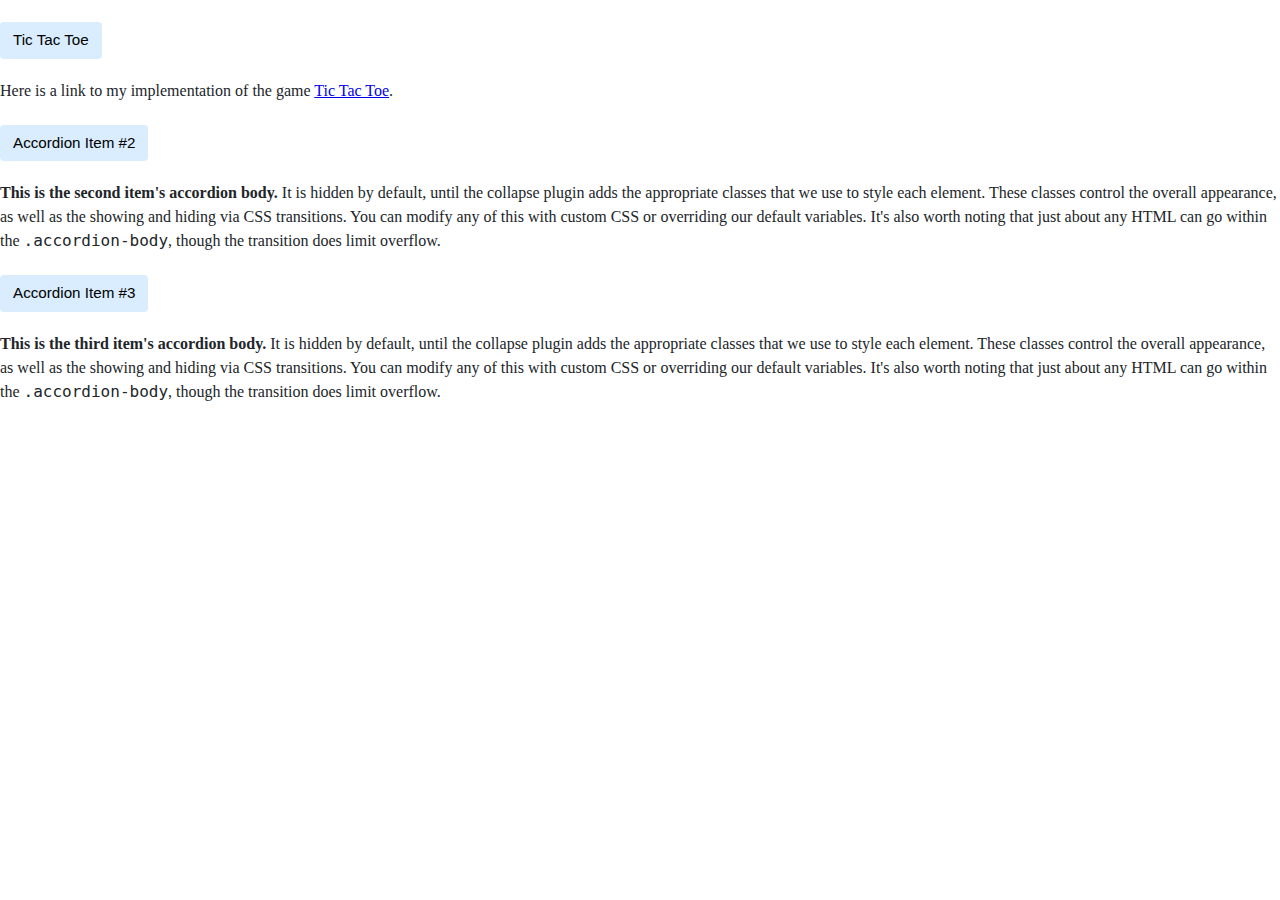
<file: index.html>
<!DOCTYPE html>

<html lang="en">
    <head>
        <link href="https://cdn.jsdelivr.net/npm/bootstrap@5.2.3/dist/css/bootstrap.min.css" rel="stylesheet" integrity="sha384-rbsA2VBKQhggwzxH7pPCaAqO46MgnOM80zW1RWuH61DGLwZJEdK2Kadq2F9CUG65" crossorigin="anonymous">
        <script src="https://cdn.jsdelivr.net/npm/bootstrap@5.2.3/dist/js/bootstrap.bundle.min.js" integrity="sha384-kenU1KFdBIe4zVF0s0G1M5b4hcpxyD9F7jL+jjXkk+Q2h455rYXK/7HAuoJl+0I4" crossorigin="anonymous"></script>
        <link href="styles.css" rel="stylesheet">
        <title>My Webpage</title>
    </head>
    <body>
        <div class="accordion">
            <div class="accordion-item">
              <h2 class="accordion-header" id="headingOne">
                <button class="accordion-button" type="button" data-bs-toggle="collapse" data-bs-target="#collapseOne" aria-expanded="true" aria-controls="collapseOne">
                  Tic Tac Toe
                </button>
              </h2>
              <div id="collapseOne" class="accordion-collapse collapse show" aria-labelledby="headingOne" data-bs-parent="#accordionExample">
                <div class="accordion-body">
                  Here is a link to my implementation of the game <a href="tictactoe.html">Tic Tac Toe</a>.
                </div>
              </div>
            </div>
            <div class="accordion-item">
              <h2 class="accordion-header" id="headingTwo">
                <button class="accordion-button collapsed" type="button" data-bs-toggle="collapse" data-bs-target="#collapseTwo" aria-expanded="false" aria-controls="collapseTwo">
                  Accordion Item #2
                </button>
              </h2>
              <div id="collapseTwo" class="accordion-collapse collapse" aria-labelledby="headingTwo" data-bs-parent="#accordionExample">
                <div class="accordion-body">
                  <strong>This is the second item's accordion body.</strong> It is hidden by default, until the collapse plugin adds the appropriate classes that we use to style each element. These classes control the overall appearance, as well as the showing and hiding via CSS transitions. You can modify any of this with custom CSS or overriding our default variables. It's also worth noting that just about any HTML can go within the <code>.accordion-body</code>, though the transition does limit overflow.
                </div>
              </div>
            </div>
            <div class="accordion-item">
              <h2 class="accordion-header" id="headingThree">
                <button class="accordion-button collapsed" type="button" data-bs-toggle="collapse" data-bs-target="#collapseThree" aria-expanded="false" aria-controls="collapseThree">
                  Accordion Item #3
                </button>
              </h2>
              <div id="collapseThree" class="accordion-collapse collapse" aria-labelledby="headingThree" data-bs-parent="#accordionExample">
                <div class="accordion-body">
                  <strong>This is the third item's accordion body.</strong> It is hidden by default, until the collapse plugin adds the appropriate classes that we use to style each element. These classes control the overall appearance, as well as the showing and hiding via CSS transitions. You can modify any of this with custom CSS or overriding our default variables. It's also worth noting that just about any HTML can go within the <code>.accordion-body</code>, though the transition does limit overflow.
                </div>
              </div>
            </div>
          </div>
    </body>
</html>
</file>
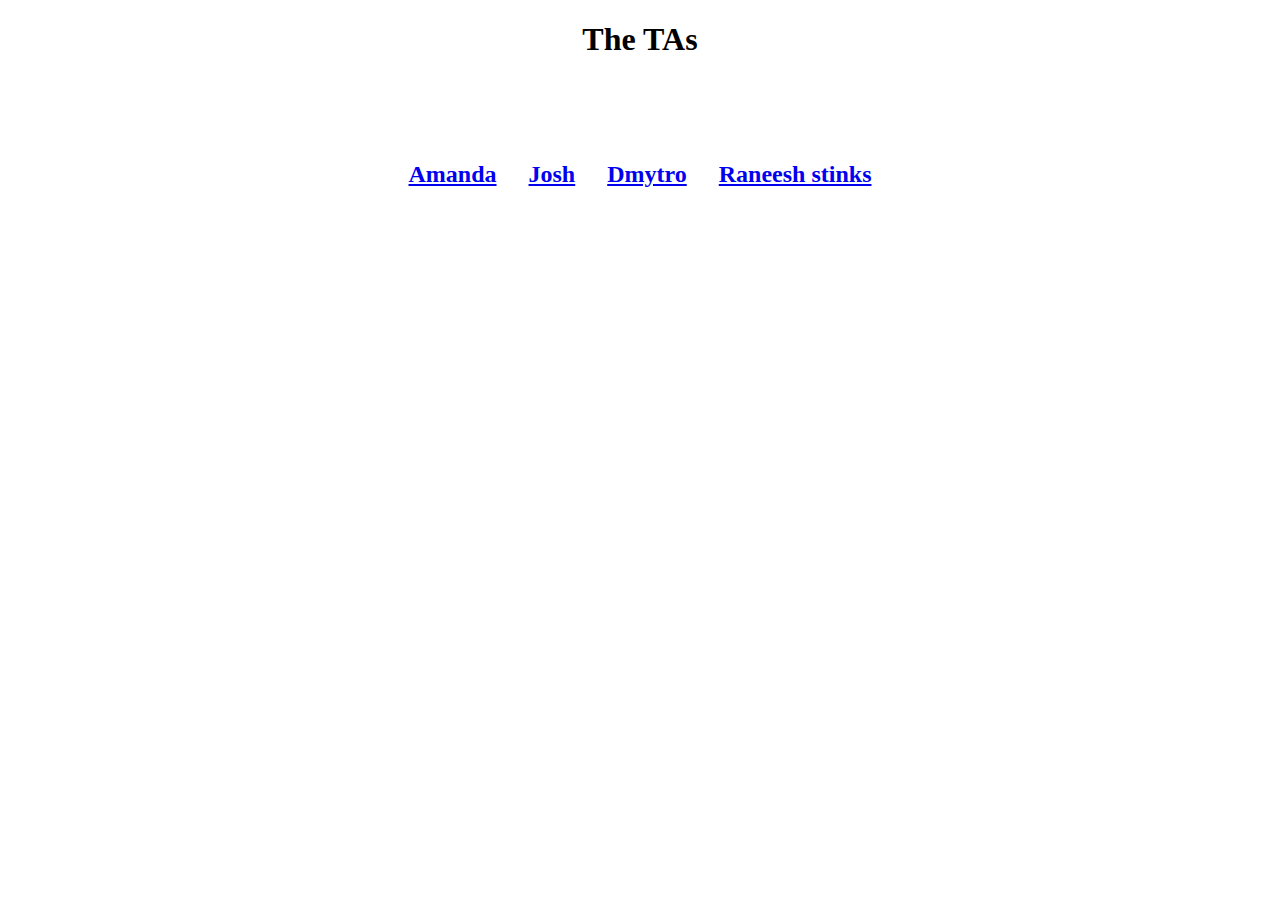
<file: main.html>
<!DOCTYPE html>
<html>

<head>

</head>

<body>
    <table align="center">
        <tr>
            <h1 align="center">The TAs</h1>
        </tr>
        <tr>
            <td>
                <a align="center" href="aboutAmanda.html">
                    <h2>Amanda</h2>
                </a>
            </td>
            <td>
                <a align="center" href="aboutJosh.html">
                    <h2>Josh</h2>
                </a>
            </td>
            <td>
                <a align="center" href="aboutDmytro.html">
                    <h2>Dmytro</h2>
                </a>
            </td>
            <td>
                <a align="center" href="aboutRaneesh.html">
                    <h2>Raneesh stinks</h2>
                </a>
            </td>
        </tr>
        <tr>

        </tr>
    </table>
</body>

</html>

<style>
    table {
        border-spacing: 30px;
    }
</style>
</file>
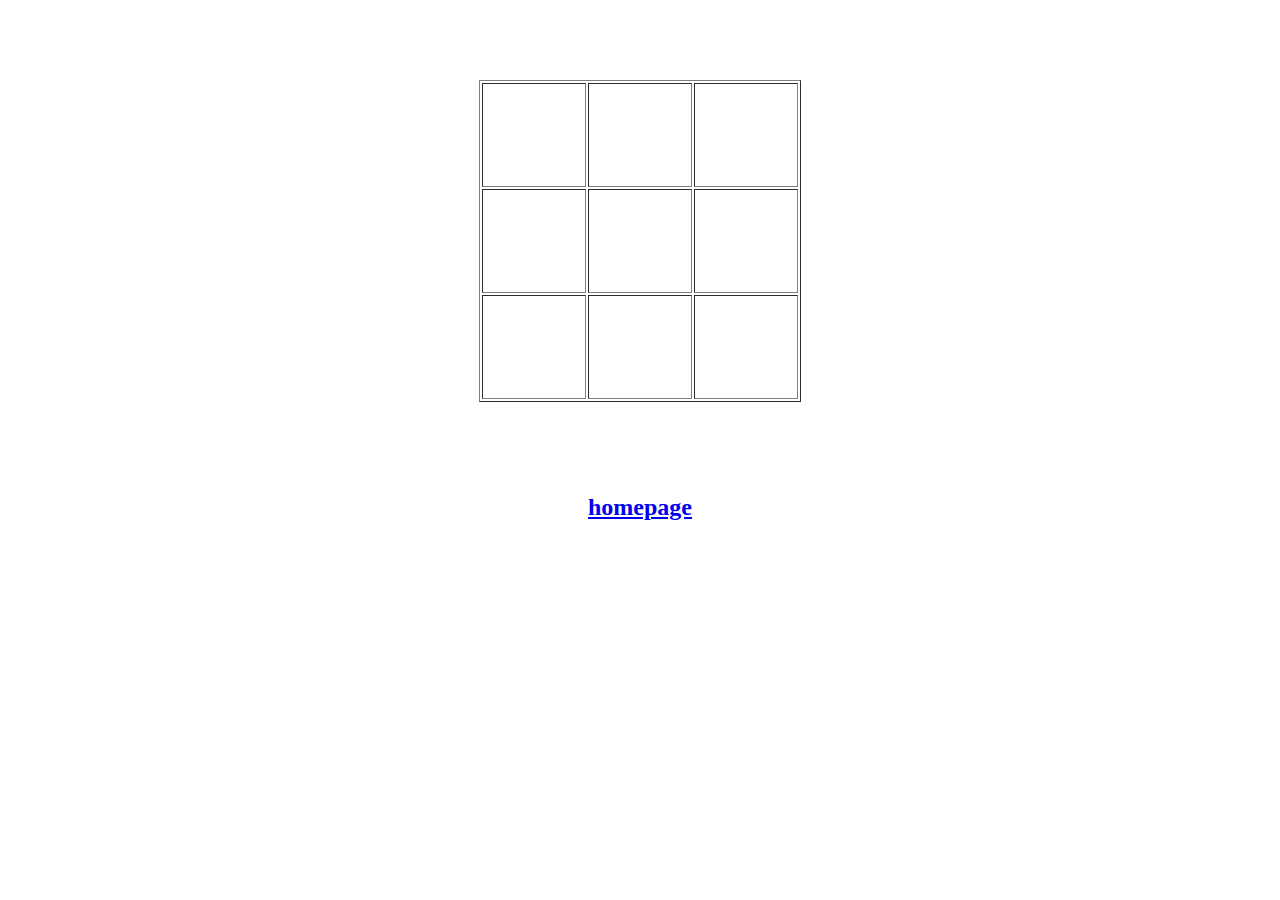
<file: tictactoe.html>
<!DOCTYPE html>
<html>

<head>
    <link rel="stylesheet" href="tictactoe.css">
</head>

<body>
    </br>
    </br>
    </br>
    </br>

    <div align="center">
        <h2 id="Owon">O won!</h2>
    <h2 id="Xwon">X won!</h2>
    <h2 id="tie">Tie!</h2>
</div>

<table border="1" align="center">
    <tr>
        <td>
            <div class="cell">
                <div class="blank" id="1"></div>
            </div>
            </td>
            <td>
                <div class="cell">
                    <div class="blank" id="2"></div>
                </div>
            </td>
            <td>
                <div class="cell">
                    <div class="blank" id="3"></div>
                </div>
            </td>
        </tr>
        <tr>
            <td>
                <div class="cell">
                    <div class="blank" id="4"></div>
                </div>
            </td>
            <td>
                <div class="cell">
                    <div class="blank" id="5"></div>
                </div>
            </td>
            <td>
                <div class="cell">
                    <div class="blank" id="6"></div>
                </div>
            </td>
        </tr>
        <tr>
            <td>
                <div class="cell">
                    <div class="blank" id="7"></div>
                </div>
            </td>
            <td>
                <div class="cell">
                    <div class="blank" id="8"></div>
                </div>
            </td>
            <td>
                <div class="cell">
                    <div class="blank" id="9"></div>
                </div>
            </td>
        </tr>
    </table>
    </br>
    </br>
    </br>
    </br>
    <div class="wrapper">
        <button class="restartButton" id="restartButton">Restart</button>
    </div>

    <a href="index.html">
        <span align="center"><h2>homepage</h2></span>
    </a>
</body>

</html>

<script src="tictactoe.js"></script>
</file>
<file: styles.css>
body {
    background-color: #fff;
    color: #212529;
    font-size: 1rem;
    font-weight: 400;
    line-height: 1.5;
    margin: 0;
    text-align: left;
}

.container {
    margin-left: auto;
    margin-right: auto;
    padding-left: 15px;
    padding-right: 15px;
}

.header {
    background-color: #477bff;
    color: #fff;
    margin-bottom: 2rem;
    padding: 2rem 1rem;
    text-align: center;
}

.section {
    padding: 0.5rem 2rem 1rem 2rem;
}

.section:hover {
    background-color: #f5f5f5;
    transition: color 2s ease-in-out, background-color 0.15s ease-in-out;
}

h1 {
    font-family: 'Montserrat', sans-serif;
    font-size: 48px;
}

button, input[type="submit"] {
    background-color: #d9edff;
    border: 1px solid transparent;
    border-radius: 0.25rem;
    font-size: 0.95rem;
    font-weight: 400;
    line-height: 1.5;
    padding: 0.375rem 0.75rem;
    text-align: center;
    transition: color 0.15s ease-in-out, background-color 0.15s ease-in-out, border-color 0.15s ease-in-out, box-shadow 0.15s ease-in-out;
    vertical-align: middle;
}


input[type="text"] {
    line-height: 1.8;
    width: 25%;
}

input[type="text"]:hover {
    background-color: #f5f5f5;
    transition: color 2s ease-in-out, background-color 0.15s ease-in-out;
}
</file>
<file: tictactoe.css>
#Owon {
    text-align: center;
    display: none;
}

#Xwon {
    text-align: center;
    display: none;
}

#tie {
    text-align: center;
    display: none;
}

.wrapper {
    text-align: center;
}

.restartButton {
    width: 80px;
    height: 30px;
    position: absolute;
    transform: translate(-40px,-50px);
    display: none; /*inline-block to show*/
}

p {
    padding: 100px;
}

td {
    width: 100px;
    height: 100px;
}

.O {
    position: relative;
    height: 80px;
    width: 80px;
    background-color: #000000;
    border-radius: 50%;
    transform: translate(10px, 0px);
    z-index: 1;
}

.O::before {
    content: '';
    position: absolute;
    top: 50%;
    left: 50%;
    height: 50px;
    width: 50px;
    transform: translate(-50%, -50%);
    background-color: rgb(255, 255, 255);
    border-radius: 50%;
    z-index: -1;
}

.blank {
    height: 100px;
    width: 100px;
    cursor: pointer;
}

.X {
    position: relative;
    height: 20px;
    width: 80px;
    background-color: var(--Xcolor, #000000);
    transform: translate(10px, 0px) rotate(45deg);
}

.X::before {
    content: '';
    position: absolute;
    height: 20px;
    width: 80px;
    background-color: var(--Xcolor, #000000);
    transform: rotate(-90deg);
}
</file>
